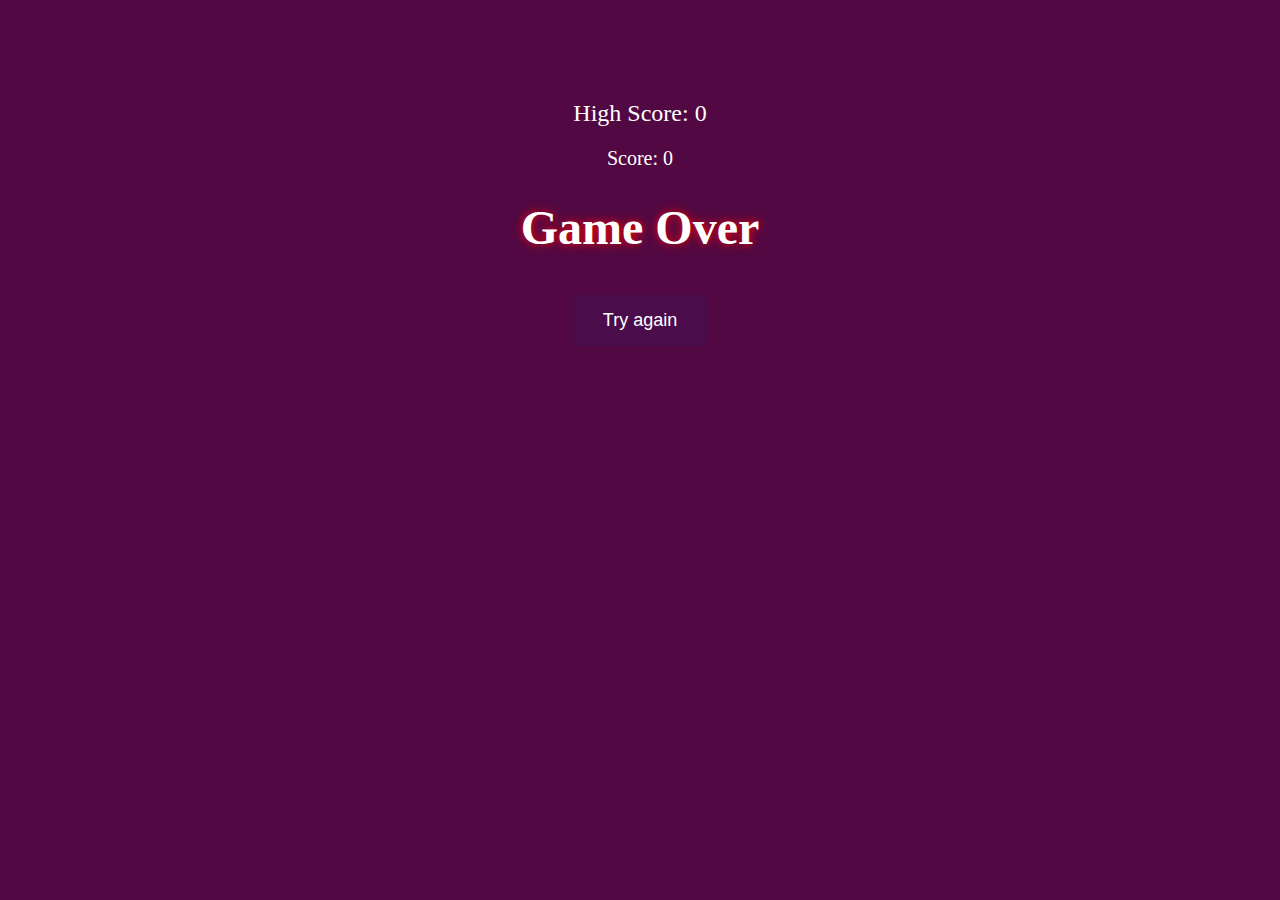
<file: games/derivitive/HTML/lose.html>
<!DOCTYPE html>
<html>
<head>
  <title>Lost</title>
  <meta charset="UTF-8">
  <meta name="viewport" content="width=device-width, initial-scale=1.0">
  <link rel="icon" type="image/x-icon" href="/assets/images/dtec_favicon.PNG">
  <link rel="stylesheet" href="/games/derivitive/css/lose-screen.css">
</head>

<body style="background-color:rgb(82, 8, 66);">
  
  <header>
    <audio id="end-audio">
      <source src="/games/derivitive/other/end.mp3" type="audio/mpeg">
    </audio>
    <div class="game-over-container">
      <div class="high-score" id="highScore"></div>
      <div class="final-score" id="finalScore"></div>
      <div class="game-over-text">Game Over</div>
      <button onclick="location.href='derivitive.html'">Try again</button>
    </div>
    <script>
      const urlParams = new URLSearchParams(window.location.search);
      const score = urlParams.get('score') || 0;
      document.getElementById('finalScore').textContent = `Score: ${score}`;
      let highScore = localStorage.getItem('highScore') || 0;
      if (parseInt(score) > parseInt(highScore)) {
        highScore = score;
        localStorage.setItem('highScore', highScore);
        document.getElementById('highScore').textContent = `New High Score: ${highScore}`;
      } else {
        document.getElementById('highScore').textContent = `High Score: ${highScore}`;
      }
      document.addEventListener('click', function() {
        document.getElementById('end-audio').play();
      }, { once: true });
    </script>
  </header>
</body>
</html>
</file>
<file: games/derivitive/css/lose-screen.css>
.game-over-container {
  text-align: center;
  margin-top: 100px;
  color: white;
}

.high-score {
  font-size: 24px;
  margin: 20px 0;
}

.final-score {
  font-size: 20px;
  margin: 10px 0;
}

.game-over-text {
  font-size: 48px;
  font-weight: bold;
  margin: 30px 0;
  text-shadow: 0 0 10px red;
}

button {
  background: #4a0c4a;
  color: white;
  border: none;
  padding: 15px 30px;
  margin: 10px;
  font-size: 18px;
  cursor: pointer;
  border-radius: 5px;
  transition: all 0.3s;
}

button:hover {
  background: #6a1a6a;
  transform: scale(1.05);
}

.leaderboard {
  background: rgba(0,0,0,0.7);
  padding: 20px;
  border-radius: 10px;
  margin: 30px auto;
  max-width: 300px;
}

.leaderboard h3 {
  margin-top: 0;
  border-bottom: 1px solid white;
  padding-bottom: 10px;
}

#highScoresList {
  list-style-type: none;
  padding: 0;
  margin: 0;
}

#highScoresList li {
  padding: 8px 0;
  border-bottom: 1px solid rgba(255,255,255,0.1);
  display: flex;
  justify-content: space-between;
}

#highScoresList li.highlight {
  color: gold;
  font-weight: bold;
}

.rank {
  font-weight: bold;
  margin-right: 10px;
}

.name {
  flex-grow: 1;
  text-align: left;
}

.score {
  font-weight: bold;
}
</file>
